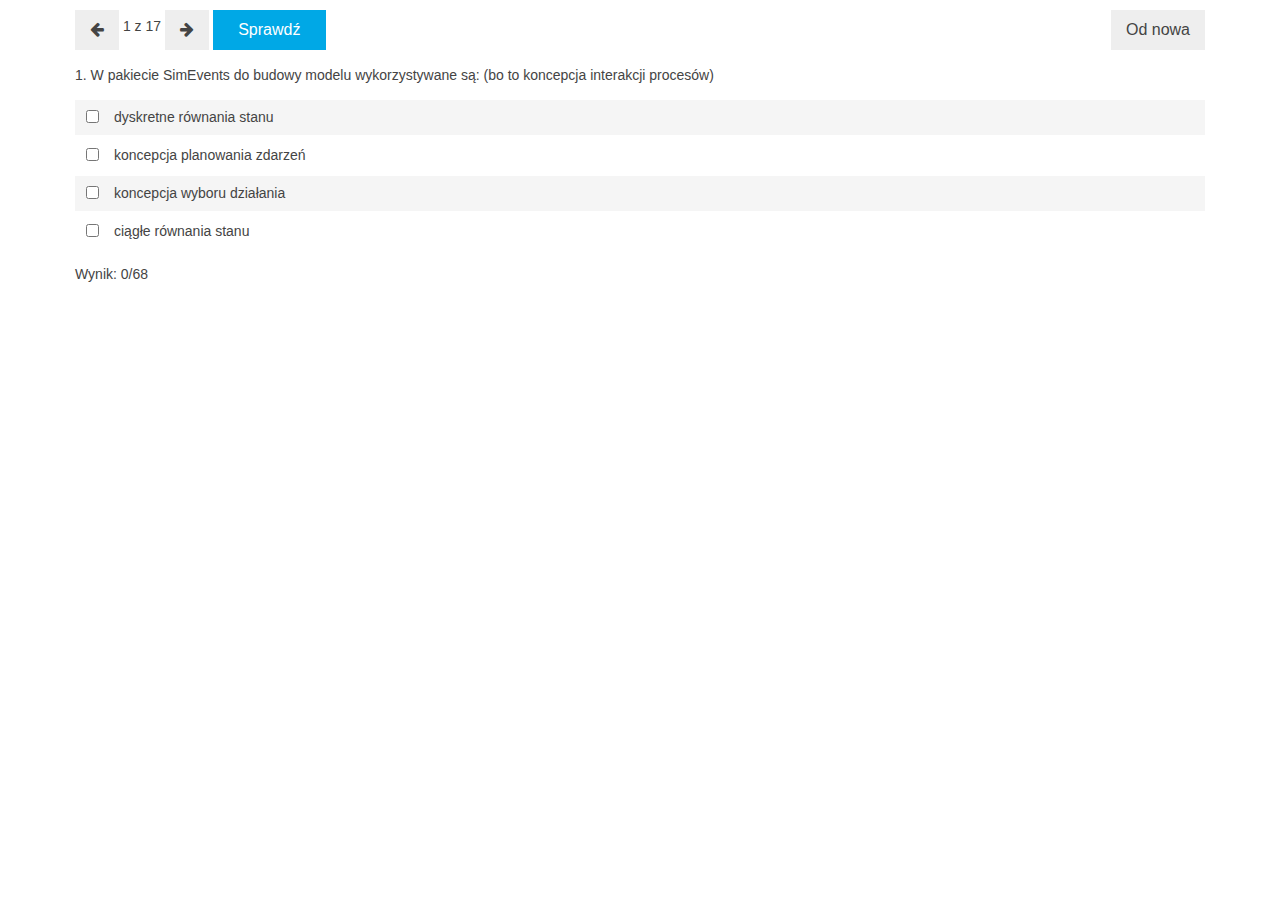
<file: index.html>
<!DOCTYPE html>
<head>
    <meta charset="utf-8">
    <meta http-equiv="X-UA-Compatible" content="IE=edge">
    <title>MC</title>
    <meta name="description" content="">
    <meta name="viewport" content="width=device-width, initial-scale=1">
    <link rel="stylesheet" href="css/uikit.css"/>
    <link rel="stylesheet" href="css/app.3.css">
    <link rel="apple-touch-icon" sizes="57x57" href="favicons/apple-touch-icon-57x57.png">
    <link rel="apple-touch-icon" sizes="60x60" href="favicons/apple-touch-icon-60x60.png">
    <link rel="apple-touch-icon" sizes="72x72" href="favicons/apple-touch-icon-72x72.png">
    <link rel="apple-touch-icon" sizes="76x76" href="favicons/apple-touch-icon-76x76.png">
    <link rel="apple-touch-icon" sizes="114x114" href="favicons/apple-touch-icon-114x114.png">
    <link rel="apple-touch-icon" sizes="120x120" href="favicons/apple-touch-icon-120x120.png">
    <link rel="apple-touch-icon" sizes="144x144" href="favicons/apple-touch-icon-144x144.png">
    <link rel="apple-touch-icon" sizes="152x152" href="favicons/apple-touch-icon-152x152.png">
    <link rel="apple-touch-icon" sizes="180x180" href="favicons/apple-touch-icon-180x180.png">
    <link rel="icon" type="image/png" href="favicons/favicon-32x32.png" sizes="32x32">
    <link rel="icon" type="image/png" href="favicons/android-chrome-192x192.png" sizes="192x192">
    <link rel="icon" type="image/png" href="favicons/favicon-96x96.png" sizes="96x96">
    <link rel="icon" type="image/png" href="favicons/favicon-16x16.png" sizes="16x16">
    <link rel="manifest" href="favicons/manifest.json">
    <link rel="mask-icon" href="favicons/safari-pinned-tab.svg" color="#5bbad5">
    <meta name="msapplication-TileColor" content="#da532c">
    <meta name="msapplication-TileImage" content="favicons/mstile-144x144.png">
    <meta name="theme-color" content="#ffffff">
</head>
<body ng-app="myApp">
<div class="uk-container uk-container-center">
    <div ng-view></div>
</div>

<script src="js/angular.min.js"></script>
<script src="js/angular-route.min.js"></script>
<script src="js/angular-touch.min.js"></script>
<script src="app/app.js"></script>
<script src="app/quizView/QuizCtrl.js"></script>
</body>
</html>
</file>
<file: css/app.3.css>
/* app css stylesheet */

.answer-container {
    margin-bottom: 3px;
    border: 2px solid transparent;
}

.wrong{
    border-color: red;
    background-color: rgba(255,0,0,0.1)!important;
}

.ok{
    border-color: green;
    background-color: rgba(0,255,0,0.1)!important;
}

.unknown{
    border-color: blue;
    background-color: rgba(0,0,255,0.1)!important;
}

.answer{
    overflow: hidden;
}
</file>
